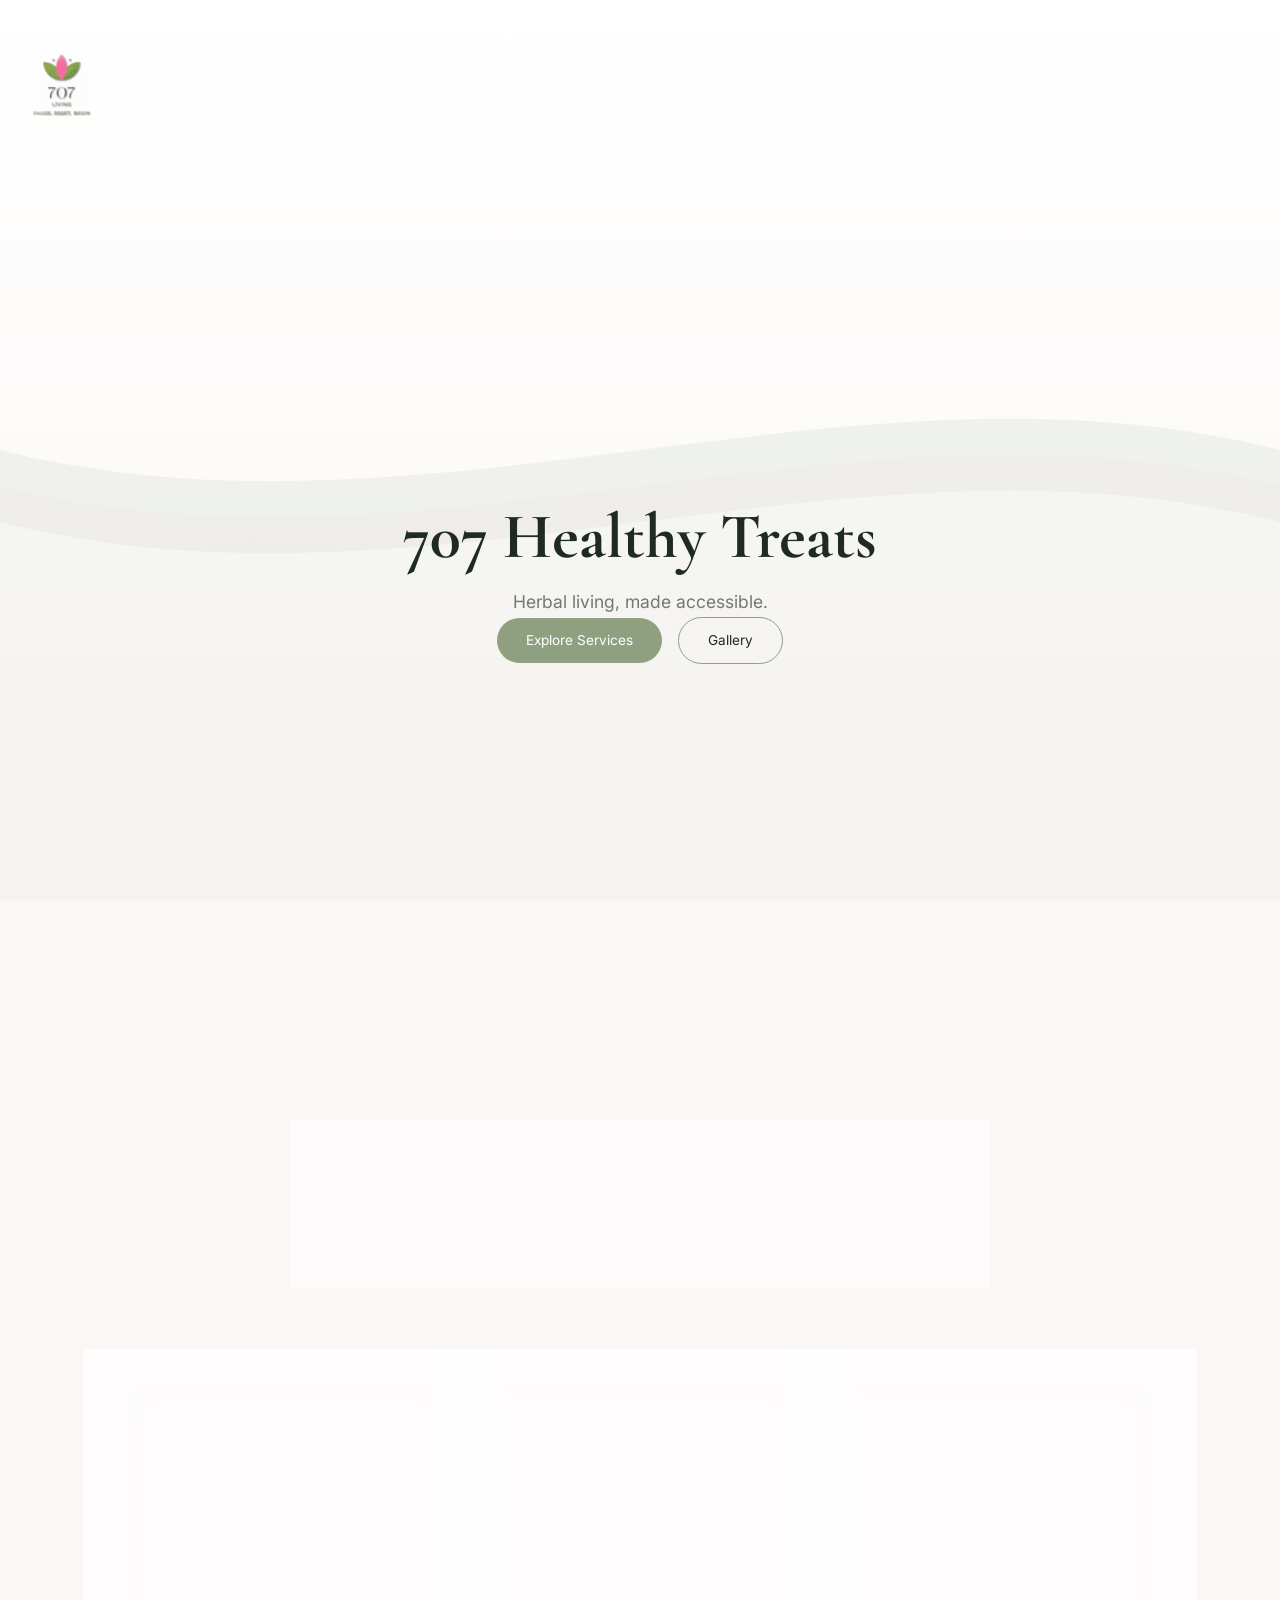
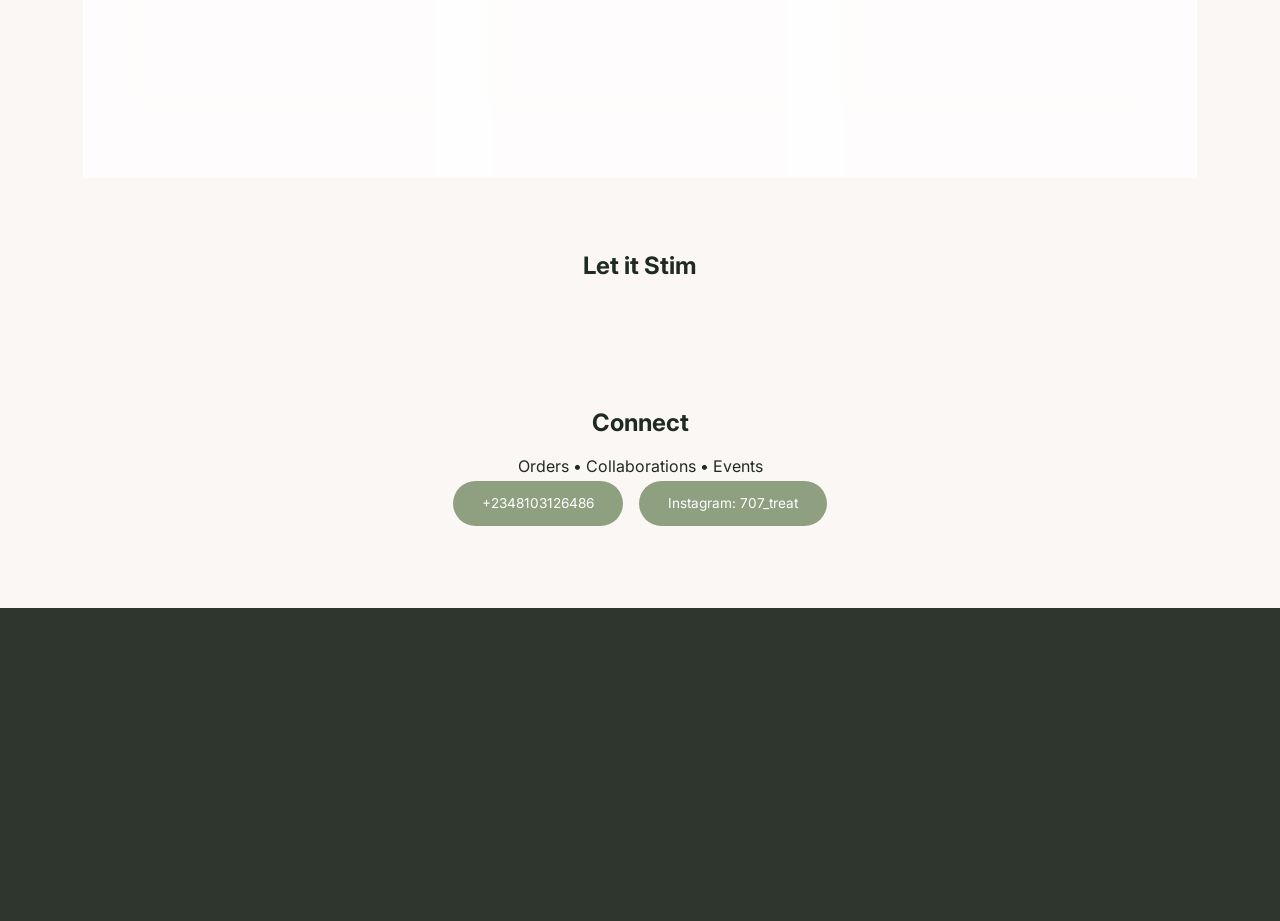
<file: index.html>
<!DOCTYPE html>
<html lang="en">
<head>
  <meta charset="UTF-8" />
  <meta name="viewport" content="width=device-width, initial-scale=1.0"/>

  <!-- SEO META TAGS -->
  <title>707 Healthy Treats | Herbal Teas & Plant Services in Abuja, Nigeria</title>
  <meta name="description" content="707 Healthy Treats offers curated herbal teas, plant services, and botanical experiences in Abuja, Nigeria. Order teas, book plant services, and wellness experiences.">
  <meta name="keywords" content="herbs in Nigeria, herbal tea Abuja, natural herbs Abuja, plant services Abuja, herbal wellness Nigeria, botanical tea Nigeria">
  <meta name="author" content="707 Healthy Treats">

  <!-- Open Graph (for Instagram/WhatsApp previews) -->
  <meta property="og:title" content="707 Healthy Treats — Herbal Teas in Abuja">
  <meta property="og:description" content="Modern herbal teas and plant services in Abuja, Nigeria.">
  <meta property="og:type" content="website">

  <link href="https://fonts.googleapis.com/css2?family=Cormorant+Garamond:wght@400;600&family=Inter:wght@300;400;500&display=swap" rel="stylesheet">
  <link rel="stylesheet" href="styles.css" />
  <link rel="stylesheet" href="footer.css" />
    <link rel="icon" type="image/png" href="logo707.png">
</head>

<body>

<!-- LIGHT WAVE BACKGROUND -->
<div class="wave-bg">
  <svg viewBox="0 0 1440 600" preserveAspectRatio="none">
    <path class="wave wave1"
      d="M0,300 C240,360 480,240 720,300 960,360 1200,240 1440,300 L1440,600 L0,600 Z"/>
    <path class="wave wave2"
      d="M0,320 C240,380 480,260 720,320 960,380 1200,260 1440,320 L1440,600 L0,600 Z"/>
    <path class="wave wave3"
      d="M0,340 C240,400 480,280 720,340 960,400 1200,280 1440,340 L1440,600 L0,600 Z"/>
  </svg>
</div>

<div class="floating-logo">
  <img src="Assets/logo707.png" alt="707 Healthy Treats Logo">
</div>


<header class="hero">
  <h1>707 Healthy Treats</h1>
  <p class="hero-sub">Herbal living, made accessible.</p>

  <div class="hero-buttons">
    <a href="#services" class="btn primary">Explore Services</a>
    <a href="gallery.html" class="btn secondary">Gallery</a>
  </div>
</header>

<section class="glass reveal">
  <p>
    Curated herbal teas and plant services in Abuja — designed for calm,
    balance, and intentional living.
  </p>
</section>

<section id="services" class="cards reveal">

  <div class="card float">
    <a href="gallery.html" class="btn secondary">
    <h3>Herbal Teas</h3>
    <p>
      Curated botanical blends served warm or chilled, 
      designed to bring calm, clarity, and gentle balance into everyday moments.
    </p>
  </a>
  </div>

  <div class="card float delay">
    <a href="gallery.html" class="btn secondary">
    <h3>Plant Matching</h3>
    <p>
      A personalized service where we listen to your needs, select a suitable plant, 
      and plant it at your choice land space. Creating a living, long-term addition to your space.
    </p>
    </a>
  </div>

  <div class="card float delay2">
    <a href="gallery.html" class="btn secondary">
    <h3>Pop-Ups & Events</h3>
    <p>
      Curated tea experiences for intimate gatherings, wellness spaces, and creative 
      collaborations. Bringing ambiance, ritual, and taste together.
    </p>
    </a>
  </div>

</section>

<section class="statement reveal">
  <h2>Let it Stim</h2>
</section>

<section id="contact" class="contact reveal">
  <h2>Connect</h2>
  <p>Orders • Collaborations • Events</p>

  <a class="btn primary">+2348103126486</a>
  <a class="btn primary" href="https://www.instagram.com/707_treat?utm_source=ig_web_button_share_sheet&igsh=ZDNlZDc0MzIxNw==">Instagram: 707_treat</a>
</section>

<footer>
  <div class="footer-container">
    <div class="footer-col">
      <h4>707 Healthy Treats</h4>
      <p>Modern herbal teas and botanical services in Abuja, Nigeria. We bring calm, clarity and intention into everyday life.</p>
    </div>

    <div class="footer-col">
      <h4>Explore</h4>
      <ul>
        <li><a href="index.html">Home</a></li>
        <li><a href="gallery.html">Services & Gallery</a></li>
      </ul>
    </div>

    <div class="footer-col">
      <h4>Connect</h4>
      <ul>
        <li>📞 <a href="tel:+2348103126486">+234 810 312 6486</a></li>
        <li>📍 Abuja, Nigeria</li>
      </ul>
    </div>

    <div class="footer-col">
      <h4>Follow</h4>
      <div class="social-links">
        <a href="https://www.instagram.com/707_treat" target="_blank" rel="noopener noreferrer">Instagram</a>
        <!-- Add more social links here if needed -->
      </div>
    </div>
  </div>

  <div class="footer-bottom">
    <p>© 2020 707 Healthy Treats — Herbal teas in Abuja, Nigeria. All rights reserved.</p>
  </div>
</footer>

<script src="script.js"></script>

</body>
</html>
</file>
<file: styles.css>
* {
  box-sizing: border-box;
}

body {
  margin: 0;
  background: #FBF7F5;
  color: #1F2B22;
  font-family: 'Inter', sans-serif;
  overflow-x: hidden;
}

/* LIGHT WAVE BACKGROUND */
.wave-bg {
  position: fixed;
  inset: 0;
  z-index: 0;
  background: linear-gradient(180deg, #FFFFFF 0%, #FBF7F5 100%);
  overflow: hidden;
}

.wave-bg svg {
  position: absolute;
  bottom: -10%;
  width: 200%;
  height: 120%;
}

.wave {
  animation: waveMove 22s ease-in-out infinite alternate;
}

.wave1 {
  fill: rgba(143, 160, 129, 0.12); /* soft green */
}

.wave2 {
  fill: rgba(242, 198, 207, 0.08); /* blush pink */
  animation-duration: 28s;
}

.wave3 {
  fill: rgba(255, 255, 255, 0.4);
  animation-duration: 35s;
}

@keyframes waveMove {
  0% {
    transform: translateX(0) translateY(0);
  }
  50% {
    transform: translateX(-8%) translateY(-15px);
  }
  100% {
    transform: translateX(-15%) translateY(0);
  }
}

/* Ensure content floats ABOVE waves */
body > *:not(.wave-bg) {
  position: relative;
  z-index: 2;
}

/* HERO */
.hero {
  min-height: 100vh;
  display: flex;
  flex-direction: column;
  justify-content: center;
  align-items: center;
  text-align: center;
  padding: 2rem;
}

h1 {
  font-family: 'Cormorant Garamond', serif;
  font-size: clamp(2.8rem, 5vw, 4rem);
  margin: 0;
}

.hero-sub {
  font-size: 1.1rem;
  color: #6F7A70;
  margin-top: 1rem;
}

/* BUTTONS */
.btn {
  padding: 0.9rem 1.8rem;
  margin: 0.4rem;
  border-radius: 40px;
  text-decoration: none;
  font-size: 0.85rem;
  transition: all 0.4s ease;
}

.primary {
  background: #8FA081;
  color: #FFFFFF;
}

.primary:hover {
  box-shadow: 0 0 25px rgba(143, 160, 129, 0.5);
}

.secondary {
  border: 1px solid #8FA081;
  color: #1F2B22;
}

/* GLASS PANEL */
.glass {
  max-width: 700px;
  margin: 6rem auto;
  padding: 3rem;
  background: rgba(255,255,255,0.55);
  backdrop-filter: blur(20px);
  border-radius: 20px;
  text-align: center;
}

.cards {
  display: flex;
  justify-content: center;
  gap: 2rem;
  margin: 6rem 1rem;
  flex-wrap: wrap;
}

.card {
  background: rgba(255, 255, 255, 0.65);
  padding: 2.5rem 2rem;
  border-radius: 28px;
  min-width: 260px;
  max-width: 320px;
  text-align: center;
  backdrop-filter: blur(15px);
  box-shadow: 0 10px 30px rgba(0, 0, 0, 0.05);
  border: 1px solid rgba(255, 255, 255, 0.4);
  transition: transform 0.4s ease, box-shadow 0.4s ease;
}

/* Card hover effect */
.card:hover {
  transform: translateY(-5px);
  box-shadow: 0 15px 40px rgba(0, 0, 0, 0.08);
}

/* Headings inside cards */
.card h3 {
  font-family: 'Cormorant Garamond', serif;
  font-size: 1.4rem;
  margin-bottom: 0.8rem;
  color: #1F2B22;
}

/* Paragraph text inside cards */
.card p {
  font-size: 0.95rem;
  line-height: 1.5;
  color: #6F7A70;
}

/* Keep floating animation */
.float {
  animation: float 6s ease-in-out infinite;
}

.delay { animation-delay: 1.5s; }
.delay2 { animation-delay: 3s; }

@keyframes float {
  0% { transform: translateY(0); }
  50% { transform: translateY(-15px); }
  100% { transform: translateY(0); }
}

/* MOBILE RESPONSIVENESS */
@media (max-width: 768px) {
  .cards {
    flex-direction: column;
    align-items: center;
  }

  .card {
    width: 90%;
    max-width: 340px;
  }
}


/* STATEMENT */
.statement {
  text-align: center;
  margin: 8rem 1rem;
}

/* CONTACT */
.contact {
  text-align: center;
  margin-bottom: 6rem;
}

/* FOOTER */
footer {
  text-align: center;
  padding: 2rem;
  font-size: 0.8rem;
  color: #6F7A70;
}

/* REVEAL ANIMATION */
.reveal {
  opacity: 0;
  transform: translateY(30px);
  transition: all 1s ease;
}

.reveal.active {
  opacity: 1;
  transform: translateY(0);
}

/* MOBILE RESPONSIVENESS */
@media (max-width: 768px) {
  .cards {
    flex-direction: column;
    align-items: center;
  }

  .glass {
    margin: 4rem 1rem;
    padding: 2rem;
  }
}


/* =========================
   FLOATING LOGO
========================= */

.floating-logo {
  position: fixed;
  top: 20px;
  left: 50%;
  transform: translateX(-50%);
  z-index: 1000;
  animation: logoFloat 6s ease-in-out infinite;
  pointer-events: none; /* so it doesn't block clicks */
}

.floating-logo img {
  width: 120px;
  height: auto;
  opacity: 0.9;
  filter: drop-shadow(0 10px 20px rgba(0, 0, 0, 0.08));
  transition: transform 0.4s ease, opacity 0.4s ease;
}

/* Subtle hover effect (if you later remove pointer-events) */
.floating-logo img:hover {
  transform: scale(1.05);
  opacity: 1;
}

/* Floating animation */
@keyframes logoFloat {
  0% {
    transform: translate(-50%, 0);
  }
  50% {
    transform: translate(-50%, 10px);
  }
  100% {
    transform: translate(-50%, 0);
  }
}

/* =========================
   MOBILE ADJUSTMENT
========================= */

@media (max-width: 768px) {
  .floating-logo img {
    width: 90px; /* slightly smaller on mobile */
  }

  .floating-logo {
    top: 12px;
  }
}
</file>
<file: footer.css>
/* ----- Enhanced Footer Styles ----- */
    /* This block overrides / extends the existing footer styling.
       If you already have a footer section in styles.css, you may merge or replace it. */
    footer {
      background: rgba(10, 20, 10, 0.85);  /* dark, earthy tone with transparency */
      backdrop-filter: blur(2px);
      color: #e8e0c5;
      padding: 3rem 2rem 1.5rem;
      margin-top: 4rem;
      font-family: 'Inter', sans-serif;
      font-weight: 300;
      border-top: 1px solid rgba(255, 248, 225, 0.2);
    }

    .footer-container {
      max-width: 1200px;
      margin: 0 auto;
      display: flex;
      flex-wrap: wrap;
      justify-content: space-between;
      gap: 2rem;
    }

    .footer-col {
      flex: 1 1 200px;
      min-width: 160px;
    }

    .footer-col h4 {
      font-family: 'Cormorant Garamond', serif;
      font-weight: 600;
      font-size: 1.3rem;
      margin-bottom: 1rem;
      letter-spacing: 1px;
      color: #f7eac5;
      border-left: 3px solid #c7a86b;
      padding-left: 0.75rem;
    }

    .footer-col p, .footer-col ul {
      font-size: 0.9rem;
      line-height: 1.5;
      margin: 0;
      padding: 0;
    }

    .footer-col ul {
      list-style: none;
    }

    .footer-col li {
      margin-bottom: 0.5rem;
    }

    .footer-col a {
      color: #dcd0a8;
      text-decoration: none;
      transition: color 0.2s ease;
    }

    .footer-col a:hover {
      color: #f3e6b0;
      text-decoration: underline;
    }

    .social-links {
      display: flex;
      gap: 1rem;
      margin-top: 0.5rem;
    }

    .social-links a {
      font-size: 1rem;
      background: rgba(255, 248, 225, 0.1);
      padding: 0.4rem 0.8rem;
      border-radius: 40px;
      display: inline-block;
    }

    .social-links a:hover {
      background: rgba(255, 248, 225, 0.2);
      text-decoration: none;
    }

    .footer-bottom {
      text-align: center;
      margin-top: 2.5rem;
      padding-top: 1.5rem;
      border-top: 1px solid rgba(255, 248, 225, 0.2);
      font-size: 0.8rem;
      color: #bcb48c;
    }

    /* Responsive adjustments */
    @media (max-width: 768px) {
      .footer-container {
        flex-direction: column;
        gap: 1.5rem;
      }
      .footer-col {
        text-align: center;
      }
      .footer-col h4 {
        border-left: none;
        border-bottom: 1px solid #c7a86b;
        display: inline-block;
        padding-bottom: 0.3rem;
      }
      .social-links {
        justify-content: center;
      }
    }
</file>
